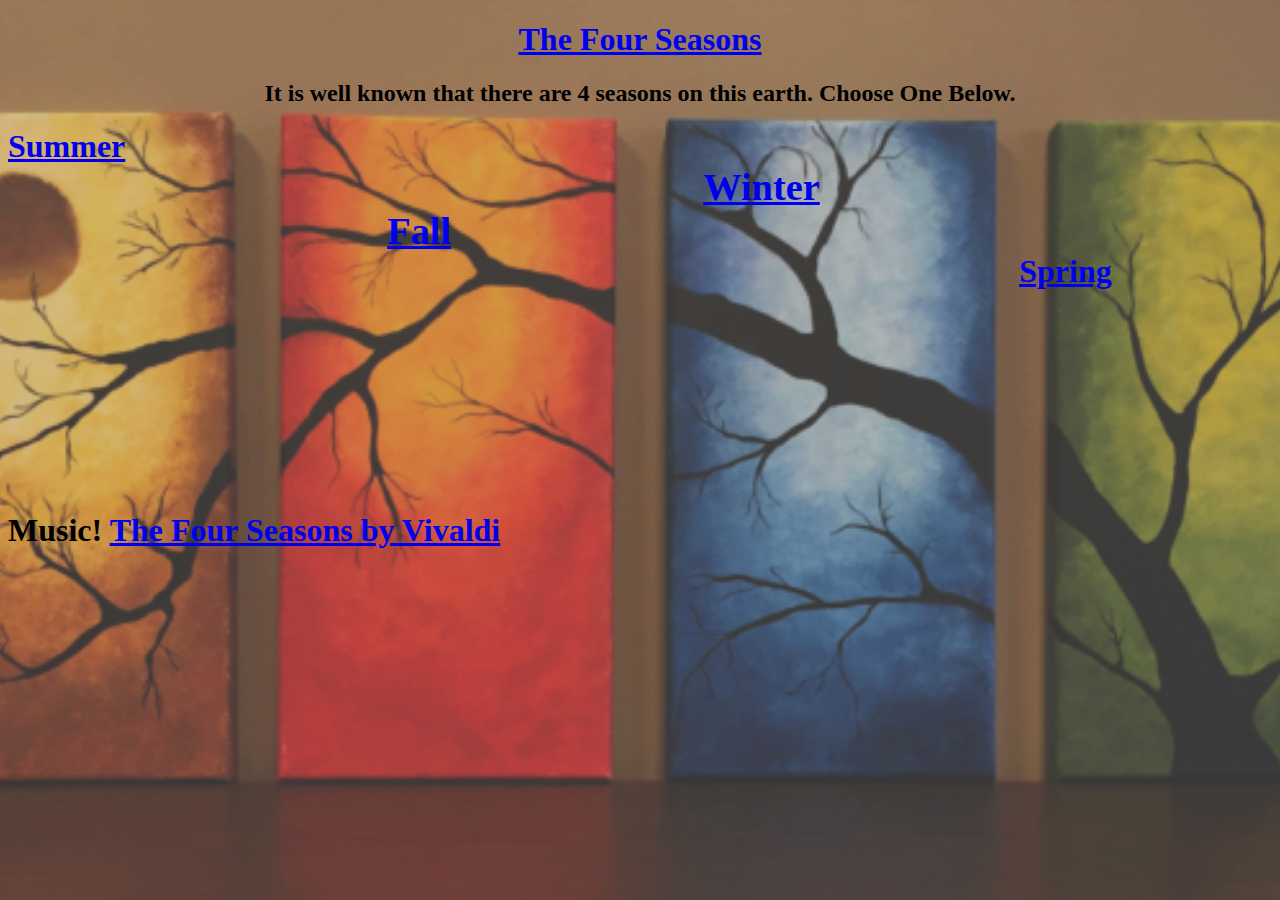
<file: Home-master/Home-master/final/final/index.html>
<!DOCTYPE html>
<html>
<head>
	<title> Four Seasons</title>
	<link rel="stylesheet" type="text/css" href="css.css">
	<style>
	</style>
<body background="http://www.blackrivertech.org/seasons-tree-painting-workshop">
	<h1 class = "head">
	 <a href= "index.html">The Four Seasons </a>
	 </h1>
	<h2 class = "intro"> It is well known that there are 4 seasons on this earth. Choose One Below. </h2>
	
	
<h1>
	<div class = "Summer">
	 <a href="summer.html">Summer </a>
		
	</div>
	<div class = "Winter">
	<a href="winter.html">Winter </a>
		
	</div>
	<div class = "Fall">
	<a href="fall.html">Fall </a>
		
	</div>
	<div class = "Spring">
	 <a href="spring.html">Spring </a>

	</div>
<br>
<br>
<br>
<br>
<br>
<br>
Music! <a href="https://www.youtube.com/watch?v=GRxofEmo3HA">The Four Seasons by Vivaldi </a>
</h1>
</body>
</html>
</file>
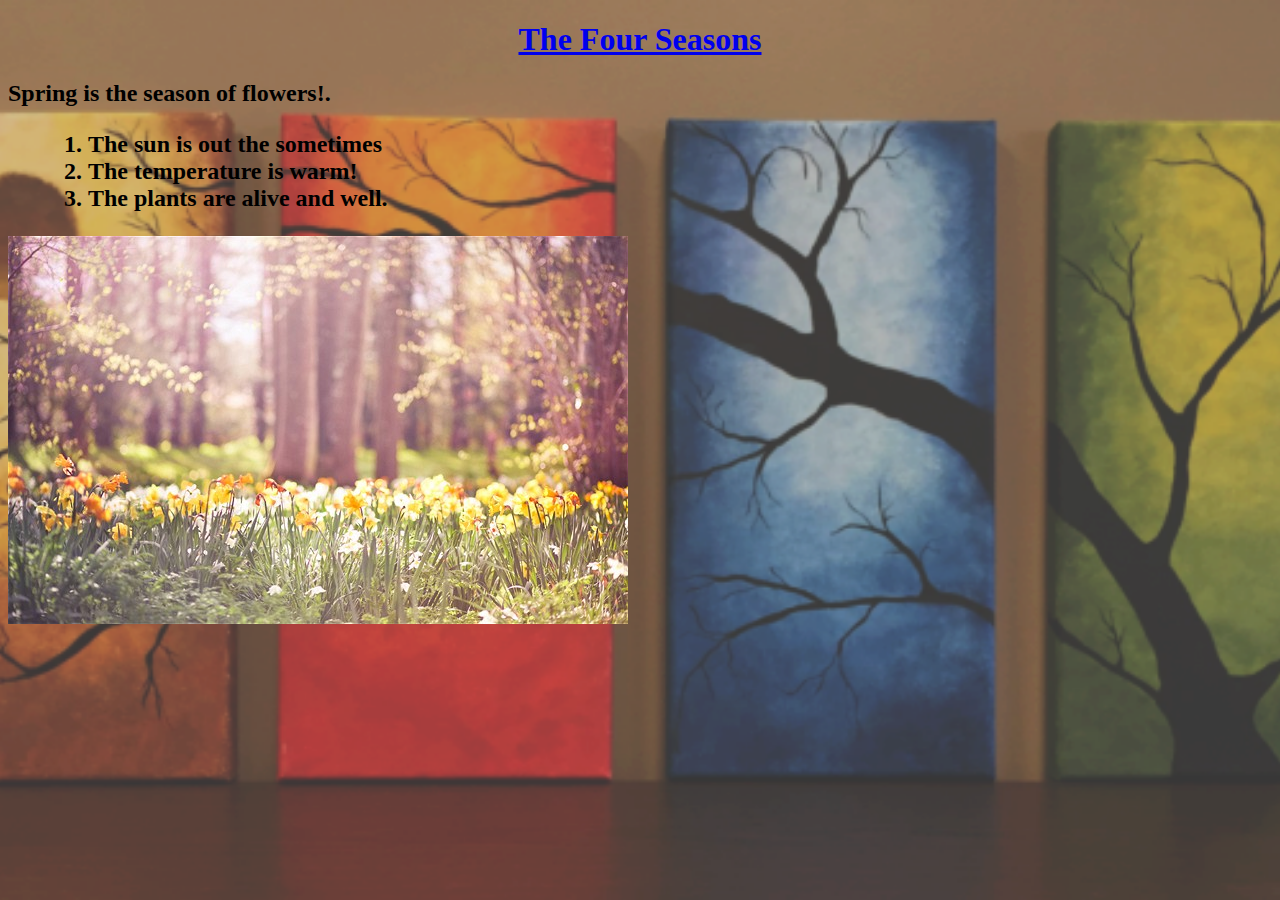
<file: Home-master/Home-master/final/final/spring.html>
<!DOCTYPE html>
<html>
<head>
	<title> Four Seasons</title>
	<link rel="stylesheet" type="text/css" href="css.css">
	<style>
	</style>
<body>

 <h1 class = "head">
	 <a href= "index.html">The Four Seasons </a>
	 </h1>
	 
	<h2>Spring is the season of flowers!.
	

	<ul>
		<ol>
			<li> The sun is out the sometimes</li>
			<li> The temperature is warm! </li>
			<li> The plants are alive and well. </li>
		</ol>
	</div>
	</ul>
	
	</h2>

<img src= "spring.jpg" alt="yellow flowers" >
</body>
</html>
</file>
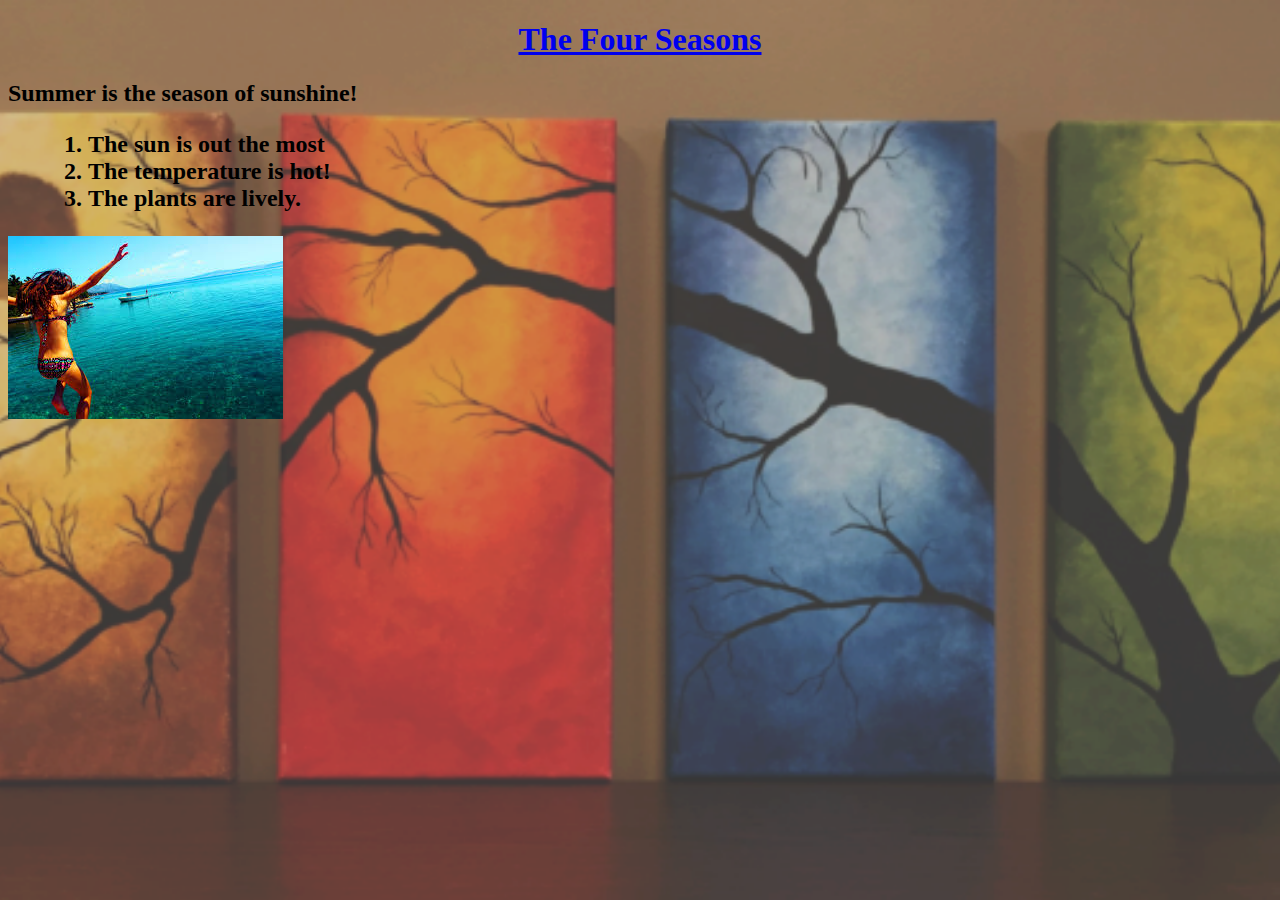
<file: Home-master/Home-master/final/final/summer.html>
<!DOCTYPE html>
<html>
<head>
	<title> Four Seasons</title>
	<link rel="stylesheet" type="text/css" href="css.css">
	<style>
	</style>
<body>
	
	 <h1 class = "head">
	 <a href= "index.html">The Four Seasons </a>
	 </h1>
	 
	<h2> Summer is the season of sunshine!</h2>
	
<h2>
	<ul>
	<div class = "Summer">
		<ol>
			<li> The sun is out the most</li>
			<li> The temperature is hot! </li>
			<li> The plants are lively. </li>
		</ol>
	</div>
</h2>

	<img src= "summer.jpeg" alt="woman jumping into the ocean" >
</body>
</html>
</file>
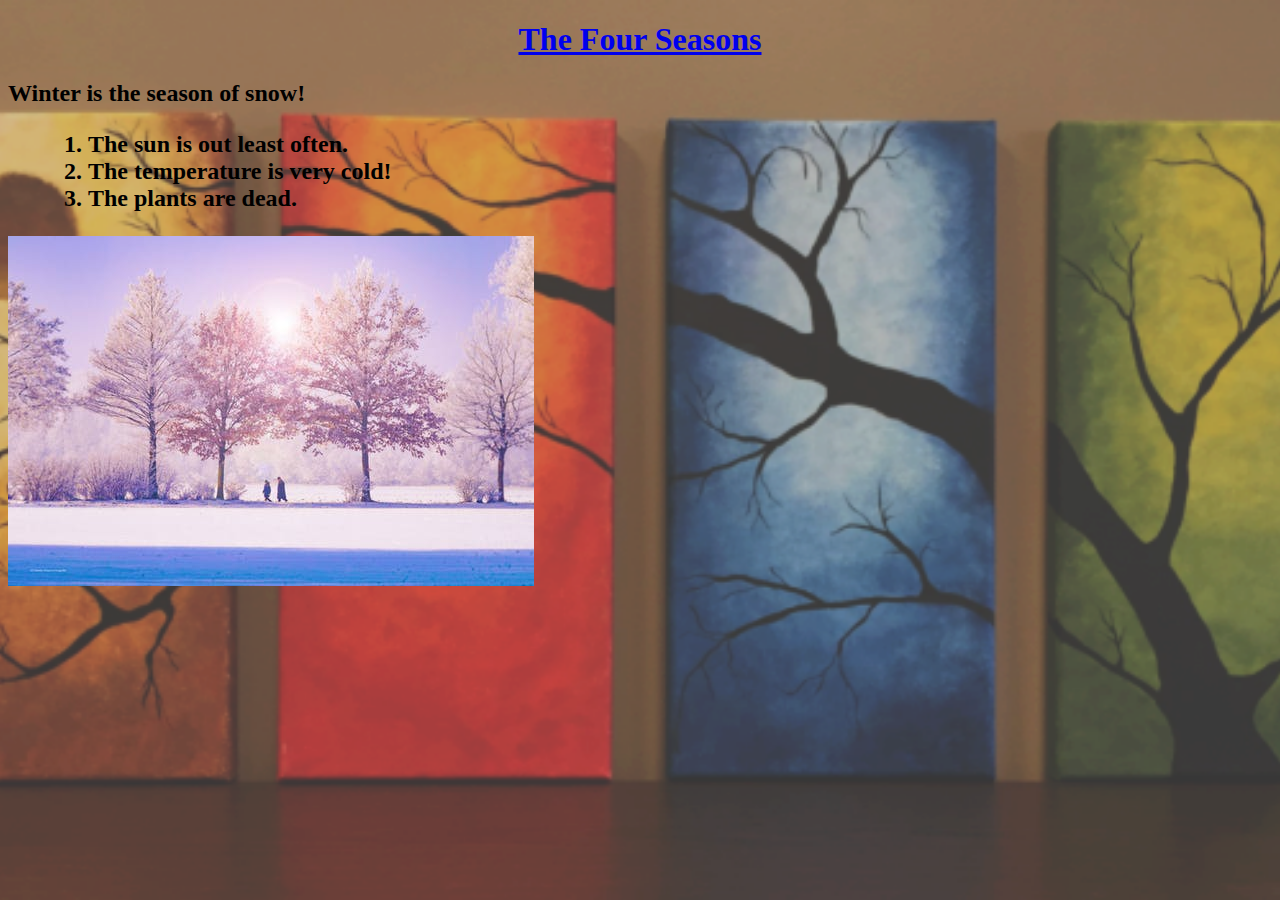
<file: Home-master/Home-master/final/final/winter.html>
<!DOCTYPE html>
<html>
<head>
	<title> Four Seasons</title>
	<link rel="stylesheet" type="text/css" href="css.css">
	<style>
	</style>
<body>

 <h1 class = "head">
	 <a href= "index.html">The Four Seasons </a>
	 </h1>

	<h2> Winter is the season of snow!</p>
	<ul>
		<ol>
			<li> The sun is out least often.</li>
			<li> The temperature is very cold! </li>
			<li> The plants are dead. </li>
		</ol>
	</ul>
</h2>

<img src= "winter.jpeg" alt="park in the winter time" >
</body>
</html>
</file>
<file: Home-master/Home-master/final/final/css.css>
body{
	background-color: #fdf8e8;
	background: black url("season.png") no-repeat center fixed;
	background-size: cover;
	
}
.intro { text-align: center;
}
.head { 
	text-align: center;
}

}
.Summer {
	color:   #b30000;
	text-indent: 11%;
	font-size: 120%;
	
}

.Fall {
	color:  #ff944d;
	text-indent: 30%;
	font-size: 120%;
	
}

.Winter {
	color:  #3399ff;
	text-indent: 55%;
	font-size: 120%;

}

.Spring {
	color:  #993366;
	text-indent: 80%

}
</file>
